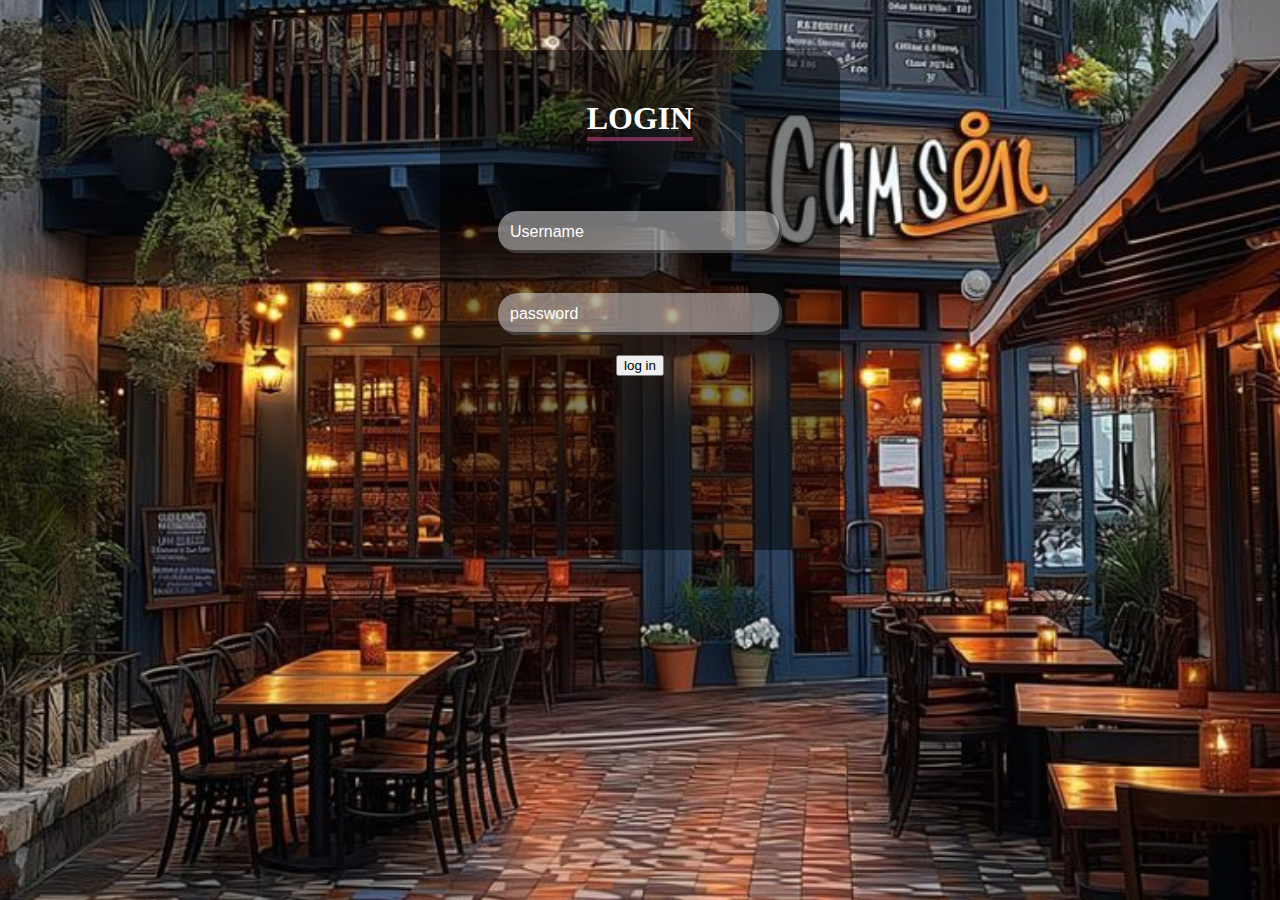
<file: index.html>
<!DOCTYPE html>
<html lang="en">
<head>
    <meta charset="UTF-8">
    <meta name="viewport" content="width=device-width, initial-scale=1.0">
    <title>Transparent Login Form</title>
    <link rel="stylesheet" href="index.css">
    
</head>
<body>
    <form id="loginForm" class="form">
        <h1>LOGIN</h1>
        <input type="text" name="username" id="username" class="box" placeholder="Username">
        <input type="password" name="password" id="password" class="box" placeholder="password">
        <button >log in</button>
         
    </form>
   
   <script src="lg.js"></script>
</body>
</html>
</file>
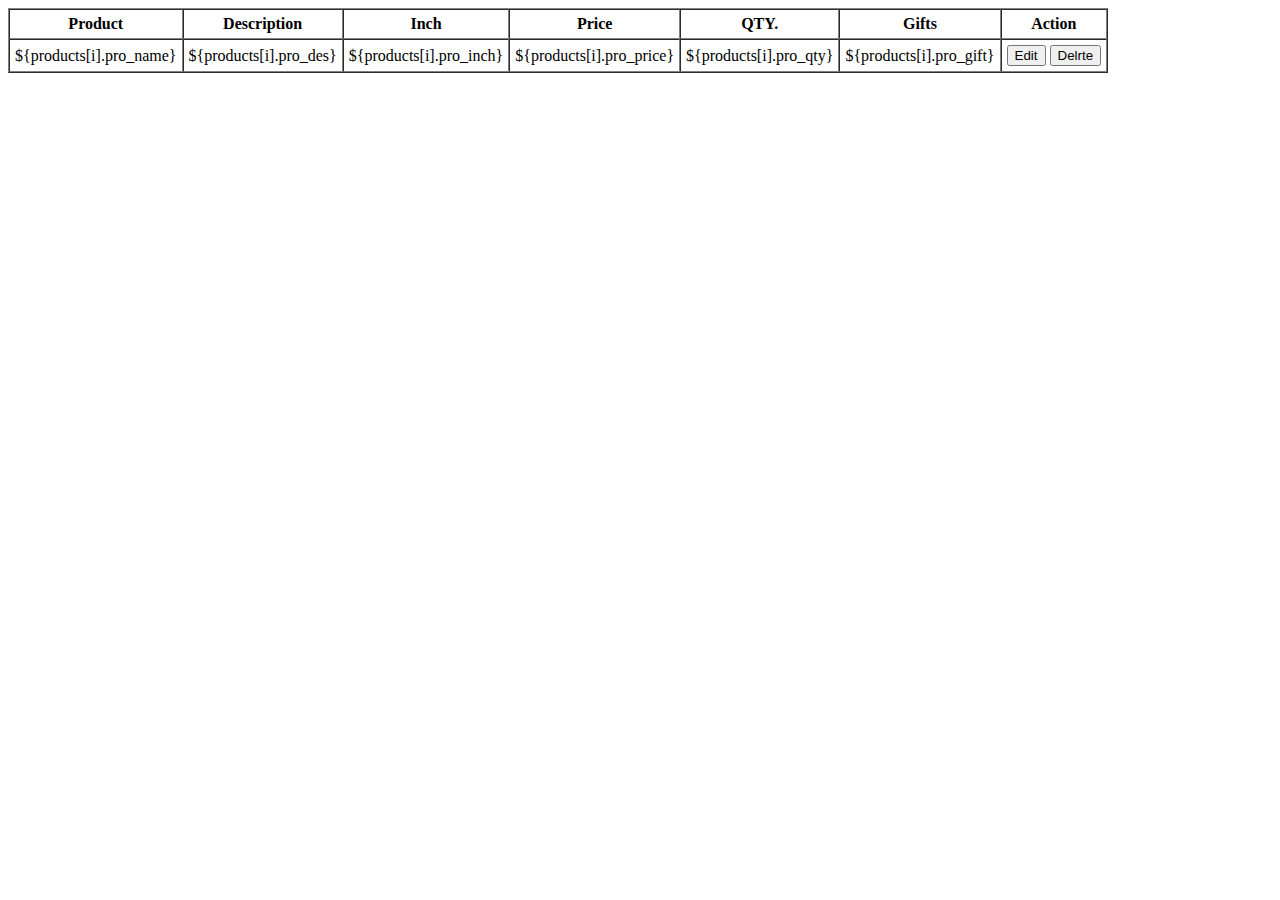
<file: test.html>
<!DOCTYPE html>
<html lang="en">
<head>
    <meta charset="UTF-8">
    <meta name="viewport" content="width=device-width, initial-scale=1.0">
    <title>Document</title>
</head>
<body>
    <table border="1" cellspacing="0" cellpadding="5">
        <thead>
         <tr>
         <th>Product</th>
         <th>Description
         <th>Inch</th>
         <th>Price</th>
         <th>QTY.</th>
         <th>Gifts</th>
         <th>Action</th>
        </tr>
        </thead>
        <tbody>
            <td>${products[i].pro_name}</td>
            <td>${products[i].pro_des}</td>
            <td>${products[i].pro_inch}</td>
            <td>${products[i].pro_price}</td>
            <td>${products[i].pro_qty}</td>
            <td>${products[i].pro_gift}</td>
            <td>
                <button>Edit</button>
                <button>Delrte</button>
            </td>
        </tbody>
    </table>
</body>
</html>
</file>
<file: index.css>
body {
    background: url('ร้าน.js') no-repeat center center/cover;
}

.form {
    display:  flex;
    flex-direction: column;
    height: 500px;
    width: 400px;
   /* border: 1px solid black; */
    align-items: center;
    margin: auto;
    margin-top: 50px;
    background-color: rgba(0, 0, 0, 0.5);
    border-radius: 25px;
}

.form h1 {
    color: white;
    font-size: 2rem;
    border-bottom: 4px solid rgba(217, 75, 143, 0.5);
    margin: 50px;
}
.box {
    padding: 12px;
    margin: 20px;
    width: 65%;
    border: none;
    outline: none;
    border-radius: 20px;
    background-color: rgba(225, 225, 225, 0.5);
    box-shadow: inset -3px -3px rgba(0, 0, 0, 0.5);
    color: white;
    font-size: 1rem;
}

#submit {
    padding: 10px 20px;
    margin-top: 50px;
    width: 50%;
    background-color: rgba(142, 103, 53, 0.621);
    box-shadow: inset -3px -3px rgba(0, 0, 0, 0.5);
    color:white;
    border: none;
    outline: none;
    border-radius: 20px;
    font-size: 1rem;
}

#submit:hover {
    cursor: pointer;
    background-color: rgba(0, 0, 0, 0.5);
    color: white;
}

::placeholder {
    color: white;
    opacity: 0.;
}
</file>
